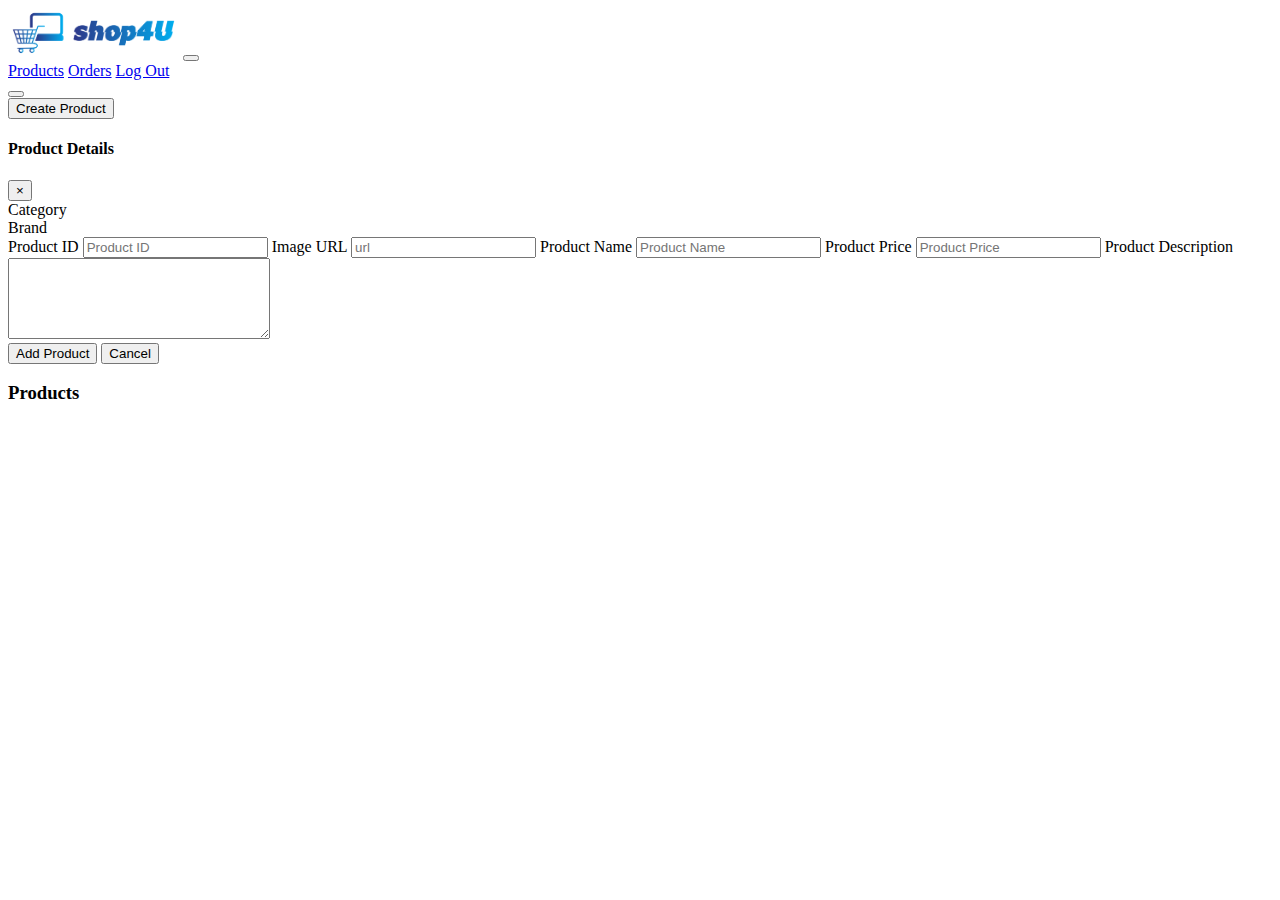
<file: pages/adminPortal.html>
<!DOCTYPE html>
<html lang="en">
  <head>
    <meta charset="UTF-8" />
    <meta name="viewport" content="width=device-width, initial-scale=1.0" />
    <title>admin portal</title>
    <link
      rel="shortcut icon"
      href="../src/images/favicon.png"
      type="image/x-icon"
    />
    <link
      href="https://cdn.jsdelivr.net/npm/bootstrap@5.3.2/dist/css/bootstrap.min.css"
      rel="stylesheet"
      integrity="sha384-T3c6CoIi6uLrA9TneNEoa7RxnatzjcDSCmG1MXxSR1GAsXEV/Dwwykc2MPK8M2HN"
      crossorigin="anonymous"
    />
    <script src="../src/js/adminProduct.js" defer></script>
  </head>
  <body class="bg-body-tertiary">
    <div class="container">
      <!-- NavBar -->
      <nav class="navbar navbar-expand-lg bg-body-tertiary">
        <div class="container-fluid">
          <a class="navbar-brand" href="adminPortal.html"
            ><img src="../src/images/logo.png" alt="logo" height="50px"
          /></a>
          <button
            class="navbar-toggler"
            type="button"
            data-bs-toggle="collapse"
            data-bs-target="#navbarNavAltMarkup"
            aria-controls="navbarNavAltMarkup"
            aria-expanded="false"
            aria-label="Toggle navigation"
          >
            <span class="navbar-toggler-icon"></span>
          </button>
          <div
            class="collapse navbar-collapse justify-content-end"
            id="navbarNavAltMarkup"
          >
            <div class="navbar-nav">
              <a
                class="nav-link fw-bold mx-2 active"
                aria-current="page"
                href="adminPortal.html"
                id="prod"
                >Products</a
              >
              <a
                class="nav-link fw-bold mx-2"
                id="order"
                href="orderStatus.html"
                >Orders</a
              >
              <a href="../index.html" class="btn btn-outline-danger mx-2"
                >Log Out</a
              >
            </div>
          </div>
        </div>
      </nav>

      <!-- Toast Message for all -->
      <div
        class="toast toast-container m-5 align-items-center text-bg-primary border-0 bottom-0 end-0"
        role="alert"
        aria-live="assertive"
        aria-atomic="true"
        id="toast-msg"
      >
        <div class="d-flex">
          <div class="toast-body" id="toast-text">
            
          </div>
          <button
            type="button"
            class="btn-close btn-close-white me-2 m-auto"
            data-bs-dismiss="toast"
            aria-label="Close"
          ></button>
        </div>
      </div>

      <!-- Add Products -->
      <div class="addProduct container d-flex justify-content-end my-1">
        <!-- Button trigger modal -->
        <button
          type="button"
          class="btn btn-outline-success btn-lg float-end mt-3"
          data-bs-toggle="modal"
          data-bs-target="#productModal"
        >
          Create Product
        </button>

        <!-- Modal -->
        <div
          class="modal fade"
          data-bs-backdrop="static"
          data-bs-keyboard="false"
          id="productModal"
          tabindex="-1"
          aria-labelledby="productLabel"
          aria-hidden="true"
        >
          <!-- Modal Header -->
          <div class="modal-dialog">
            <div class="modal-content">
              <div class="modal-header">
                <h4 class="modal-title" id="modalTitle">Product Details</h4>
                <button
                  class="close"
                  type="button"
                  data-bs-dismiss="modal"
                  aria-label="Close"
                >
                  <span aria-hidden="true">&times;</span>
                </button>
              </div>
              <div class="modal-body">
                <form>
                  <div class="form-group">
                    <label>Category</label>
                    <div id="category-section">
                      <!-- Category values -->
                    </div>

                    <label class="mt-2">Brand</label>
                    <div id="brand-section">
                      <!-- Brand values -->
                    </div>

                    <label class="mt-2">Product ID</label>
                    <input
                      type="text"
                      class="form-control"
                      id="admin-prodID"
                      placeholder="Product ID"
                    />
                    <label class="mt-2">Image URL</label>
                    <input
                      type="text"
                      class="form-control"
                      id="admin-imgURL"
                      placeholder="url"
                    />
                    <label class="mt-2">Product Name</label>
                    <input
                      type="text"
                      class="form-control"
                      id="admin-product"
                      placeholder="Product Name"
                    />
                    <label class="mt-2">Product Price</label>
                    <input
                      type="text"
                      class="form-control"
                      id="admin-price"
                      placeholder="Product Price"
                    />
                    <label class="mt-2">Product Description</label>
                    <textarea
                      name="desc"
                      id="admin-desc"
                      class="form-control"
                      cols="30"
                      rows="5"
                    ></textarea>
                  </div>
                </form>
              </div>
              <div class="modal-footer">
                <button type="button" class="btn btn-success" id="add">
                  Add Product
                </button>
                <button
                  type="button"
                  class="btn btn-danger"
                  data-bs-dismiss="modal"
                >
                  Cancel
                </button>
              </div>
            </div>
          </div>
        </div>
      </div>

      <!-- Products Section -->
      <div class="products">
        <h3 class="mt-5">Products</h3>
        <div class="prod-items row my-4 g-2" id="prod-cards">
          <!-- Product Card -->
        </div>
      </div>
    </div>

    <script
      src="https://cdn.jsdelivr.net/npm/bootstrap@5.3.2/dist/js/bootstrap.bundle.min.js"
      integrity="sha384-C6RzsynM9kWDrMNeT87bh95OGNyZPhcTNXj1NW7RuBCsyN/o0jlpcV8Qyq46cDfL"
      crossorigin="anonymous"
    ></script>
    <script src="../src/js/script.js"></script>
  </body>
</html>
</file>
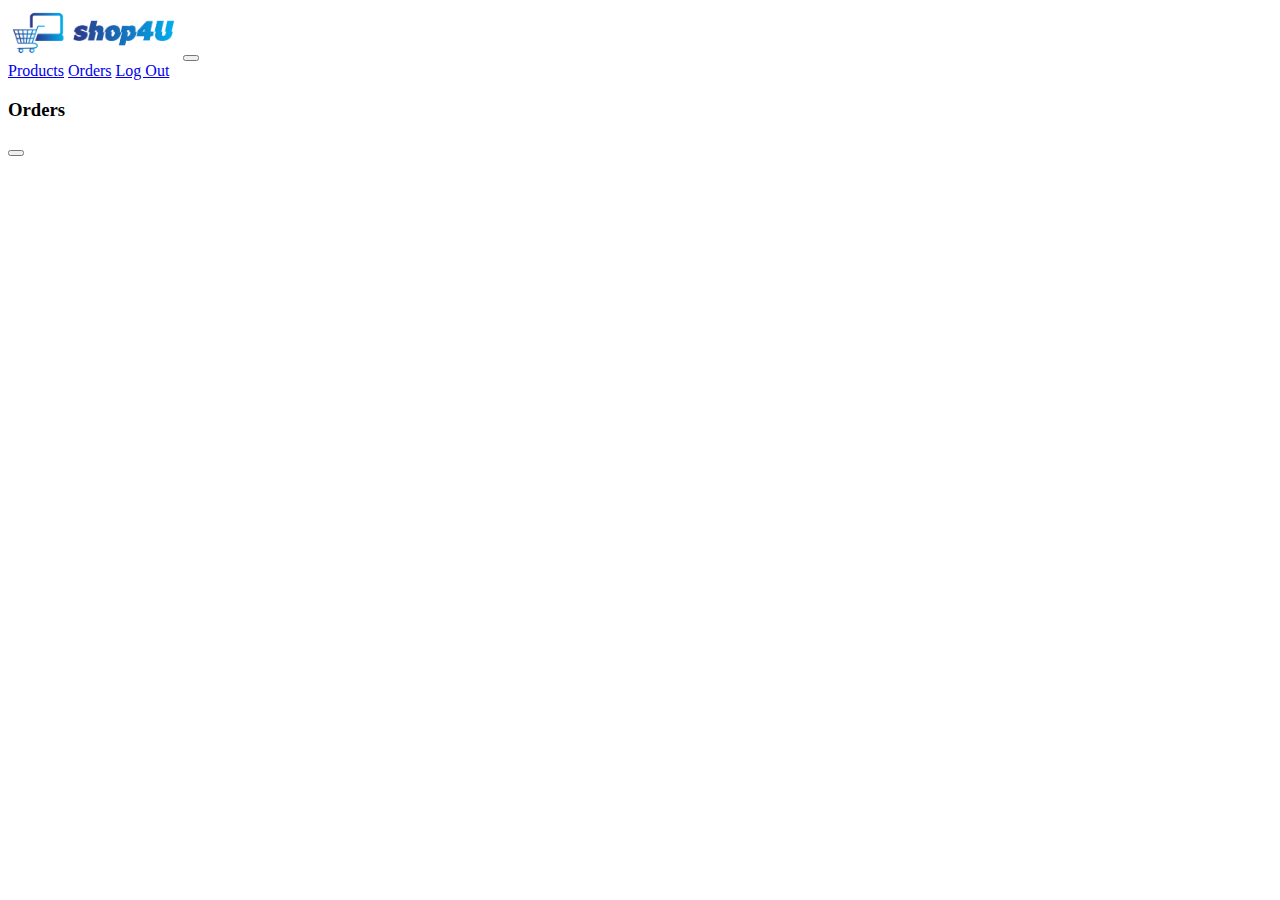
<file: pages/orderStatus.html>
<!DOCTYPE html>
<html lang="en">
  <head>
    <meta charset="UTF-8" />
    <meta name="viewport" content="width=device-width, initial-scale=1.0" />
    <title>Orders</title>
    <link rel="shortcut icon" href="../src/images/favicon.png" type="image/x-icon">
    <link
      href="https://cdn.jsdelivr.net/npm/bootstrap@5.3.2/dist/css/bootstrap.min.css"
      rel="stylesheet"
      integrity="sha384-T3c6CoIi6uLrA9TneNEoa7RxnatzjcDSCmG1MXxSR1GAsXEV/Dwwykc2MPK8M2HN"
      crossorigin="anonymous"
    />
    <script src="../src/js/script.js" defer></script>
    <script src="../src/js/adminOrders.js" defer></script>

    <script
      src="https://cdn.jsdelivr.net/npm/bootstrap@5.3.2/dist/js/bootstrap.bundle.min.js"
      integrity="sha384-C6RzsynM9kWDrMNeT87bh95OGNyZPhcTNXj1NW7RuBCsyN/o0jlpcV8Qyq46cDfL"
      crossorigin="anonymous"
      defer
    ></script>
  </head>
  <body class="bg-body-tertiary">
    <div class="container">
      <!-- Navbar -->
      <nav class="navbar navbar-expand-lg bg-body-tertiary">
        <div class="container-fluid">
          <a class="navbar-brand" href="adminPortal.html"
            ><img src="../src/images/logo.png" alt="logo" height="50px"
          /></a>
          <button
            class="navbar-toggler"
            type="button"
            data-bs-toggle="collapse"
            data-bs-target="#navbarNavAltMarkup"
            aria-controls="navbarNavAltMarkup"
            aria-expanded="false"
            aria-label="Toggle navigation"
          >
            <span class="navbar-toggler-icon"></span>
          </button>
          <div
            class="collapse navbar-collapse justify-content-end"
            id="navbarNavAltMarkup"
          >
            <div class="navbar-nav">
              <a
                class="nav-link fw-bold mx-2"
                aria-current="page"
                href="adminPortal.html"
                >Products</a
              >
              <a class="nav-link fw-bold mx-2 active" href="orderStatus.html"
                >Orders</a
              >
              <a href="../index.html" class="btn btn-outline-danger mx-2"
                >Log Out</a
              >
            </div>
          </div>
        </div>
      </nav>

      <!-- Orders Section -->
      <div class="orders">
        <h3 class="mt-5">Orders</h3>

        <table class="table table-striped mt-3" id="order-table">
          
        </table>
      </div>
    </div>


          <!-- Toast Message for all -->
          <div
          class="toast toast-container m-5 align-items-center text-bg-primary border-0 bottom-0 end-0"
          role="alert"
          aria-live="assertive"
          aria-atomic="true"
          id="toast-msg"
        >
          <div class="d-flex">
            <div class="toast-body" id="toast-text">
              
            </div>
            <button
              type="button"
              class="btn-close btn-close-white me-2 m-auto"
              data-bs-dismiss="toast"
              aria-label="Close"
            ></button>
          </div>
        </div>
  </body>
</html>
</file>
